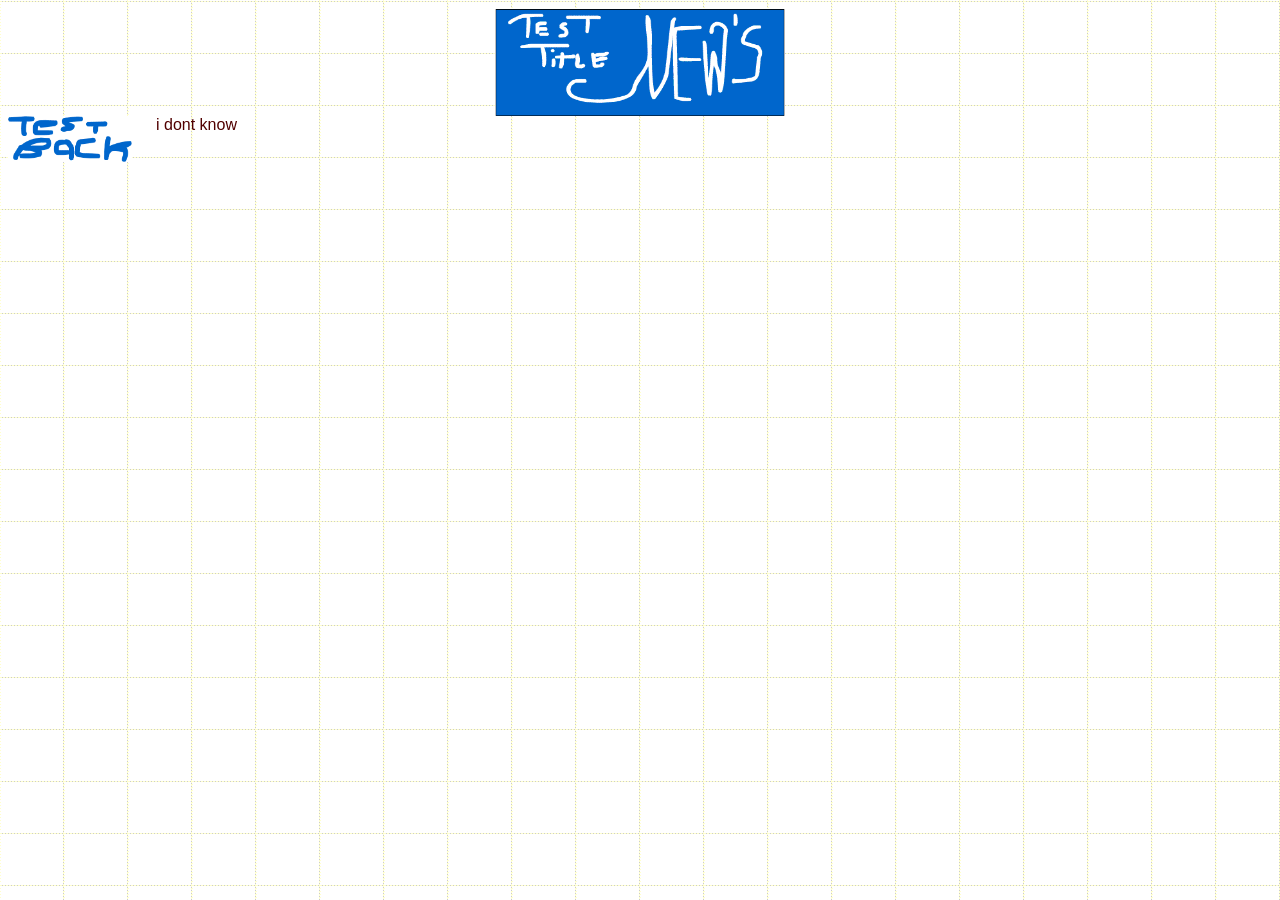
<file: index.htm>
<html>

<head>
<meta name="GENERATOR" content="Microsoft FrontPage 3.0">
<title>News</title>


<meta name="Microsoft Theme" content="global 101, default"><meta name="Microsoft Border" content="tl, default"></head>

<body background="_themes/global/glotextb.gif" bgcolor="#FFFFCC" text="#510000" link="#999900" vlink="#CC9966" alink="#990066"><!--msnavigation--><table border="0" cellpadding="0" cellspacing="0" width="100%"><tr><td><!--mstheme--><font face="arial, helvetica">

<p align="center"><img src="images/test%20tile%20news.gif" width="290" height="108" alt="test tile news.gif (5994 bytes)"></p>
<!--mstheme--></font></td></tr><!--msnavigation--></table><!--msnavigation--><table border="0" cellpadding="0" cellspacing="0" width="100%"><tr><td valign="top" width="1%"><!--mstheme--><font face="arial, helvetica">

<p><a href="https://fluffin92-oss.github.io/silversite.github.oi/"><img src="images/TEST%20BACK.gif" width="124" height="46" alt="TEST BACK.gif (4019 bytes)"></a></p>
<!--mstheme--></font></td><td valign="top" width="24"></td><!--msnavigation--><td valign="top"><!--mstheme--><font face="arial, helvetica">

<p>i dont know
<!--mstheme--></font><!--msnavigation--></td></tr><!--msnavigation--></table></body>
</html>
</file>
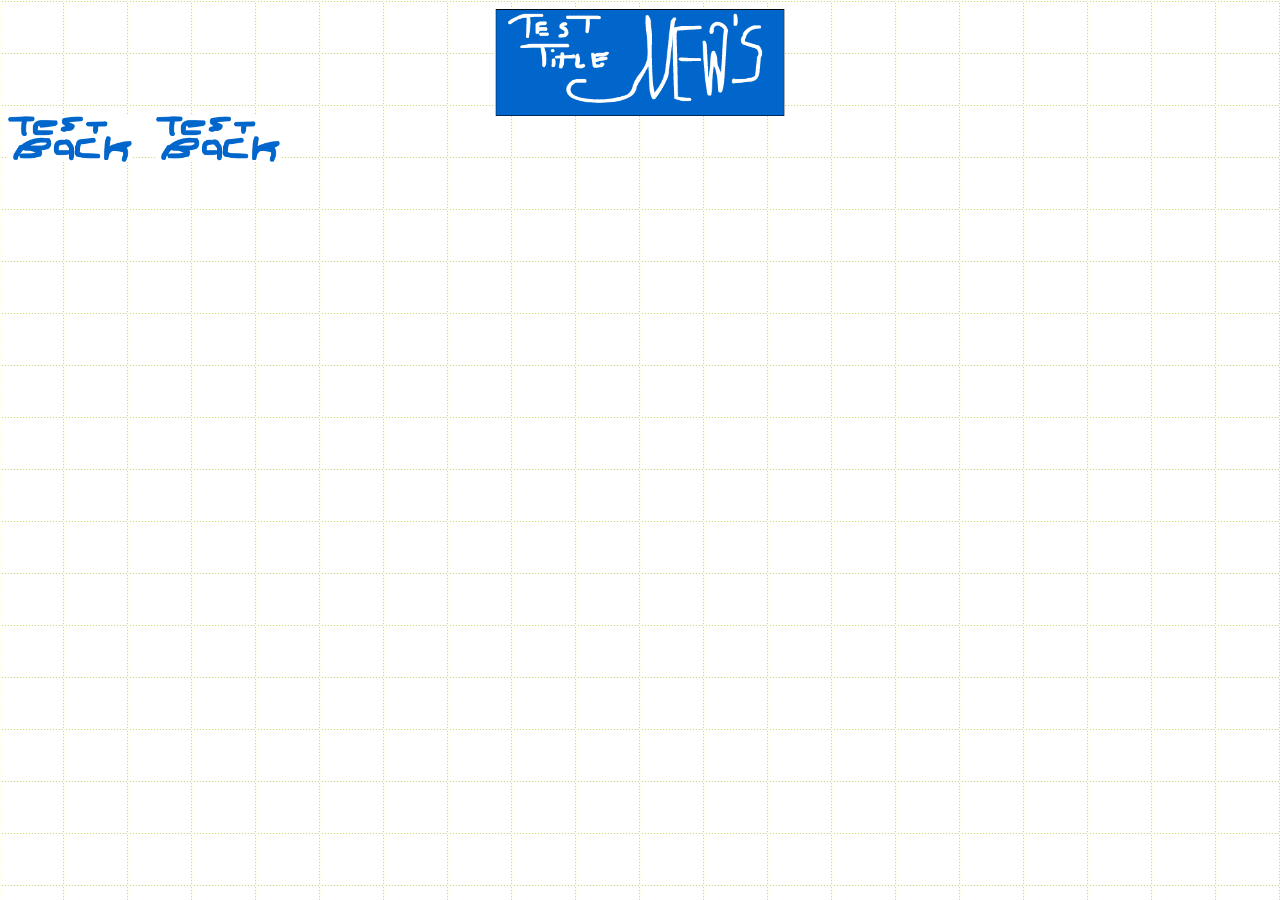
<file: _borders/left.htm>
<html>

<head>
<title>Shared Left Border</title>
<meta name="GENERATOR" content="Microsoft FrontPage 3.0">


<meta name="Microsoft Theme" content="global 101, default"><meta name="Microsoft Border" content="tl, default"></head>

<body background="../_themes/global/glotextb.gif" bgcolor="#FFFFCC" text="#510000" link="#999900" vlink="#CC9966" alink="#990066"><!--msnavigation--><table border="0" cellpadding="0" cellspacing="0" width="100%"><tr><td><!--mstheme--><font face="arial, helvetica">

<p align="center"><img src="../images/test%20tile%20news.gif" width="290" height="108" alt="test tile news.gif (5994 bytes)"></p>
<!--mstheme--></font></td></tr><!--msnavigation--></table><!--msnavigation--><table border="0" cellpadding="0" cellspacing="0" width="100%"><tr><td valign="top" width="1%"><!--mstheme--><font face="arial, helvetica">

<p><a href="https://fluffin92-oss.github.io/silversite.github.oi/"><img src="../images/TEST%20BACK.gif" width="124" height="46" alt="TEST BACK.gif (4019 bytes)"></a></p>
<!--mstheme--></font></td><td valign="top" width="24"></td><!--msnavigation--><td valign="top"><!--mstheme--><font face="arial, helvetica">

<p><a href="https://fluffin92-oss.github.io/silversite.github.oi/"><img src="../images/TEST%20BACK.gif" width="124" height="46" alt="TEST BACK.gif (4019 bytes)"></a></p>
<!--mstheme--></font><!--msnavigation--></td></tr><!--msnavigation--></table></body>
</html>
</file>
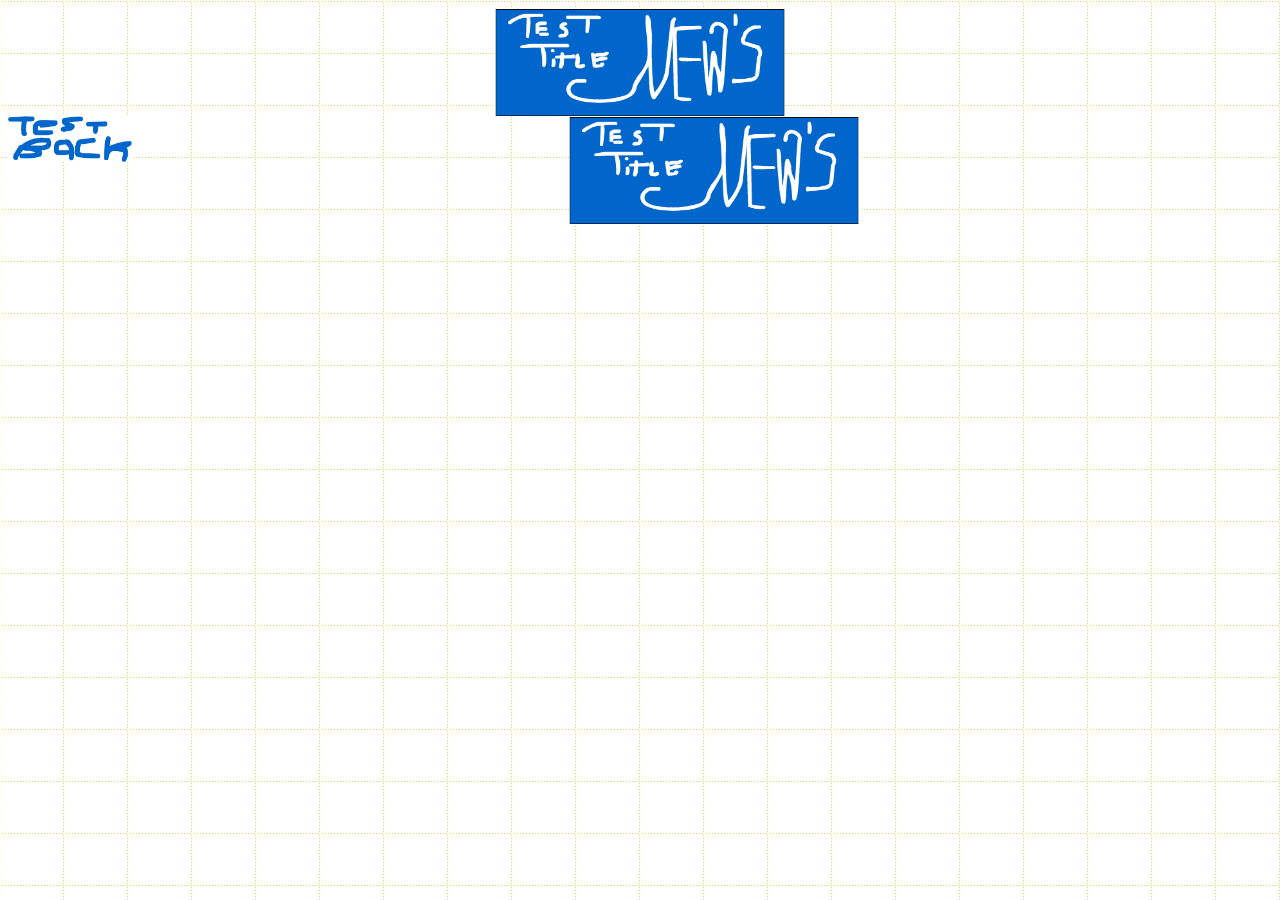
<file: _borders/top.htm>
<html>

<head>
<title>Shared Top Border</title>
<meta name="GENERATOR" content="Microsoft FrontPage 3.0">




<meta name="Microsoft Theme" content="global 101, default"><meta name="Microsoft Border" content="tl, default"></head>

<body background="../_themes/global/glotextb.gif" bgcolor="#FFFFCC" text="#510000" link="#999900" vlink="#CC9966" alink="#990066"><!--msnavigation--><table border="0" cellpadding="0" cellspacing="0" width="100%"><tr><td><!--mstheme--><font face="arial, helvetica">

<p align="center"><img src="../images/test%20tile%20news.gif" width="290" height="108" alt="test tile news.gif (5994 bytes)"></p>
<!--mstheme--></font></td></tr><!--msnavigation--></table><!--msnavigation--><table border="0" cellpadding="0" cellspacing="0" width="100%"><tr><td valign="top" width="1%"><!--mstheme--><font face="arial, helvetica">

<p><a href="https://fluffin92-oss.github.io/silversite.github.oi/"><img src="../images/TEST%20BACK.gif" width="124" height="46" alt="TEST BACK.gif (4019 bytes)"></a></p>
<!--mstheme--></font></td><td valign="top" width="24"></td><!--msnavigation--><td valign="top"><!--mstheme--><font face="arial, helvetica">

<p align="center"><img src="../images/test%20tile%20news.gif" width="290" height="108" alt="test tile news.gif (5994 bytes)"></p>
<!--mstheme--></font><!--msnavigation--></td></tr><!--msnavigation--></table></body>
</html>
</file>
